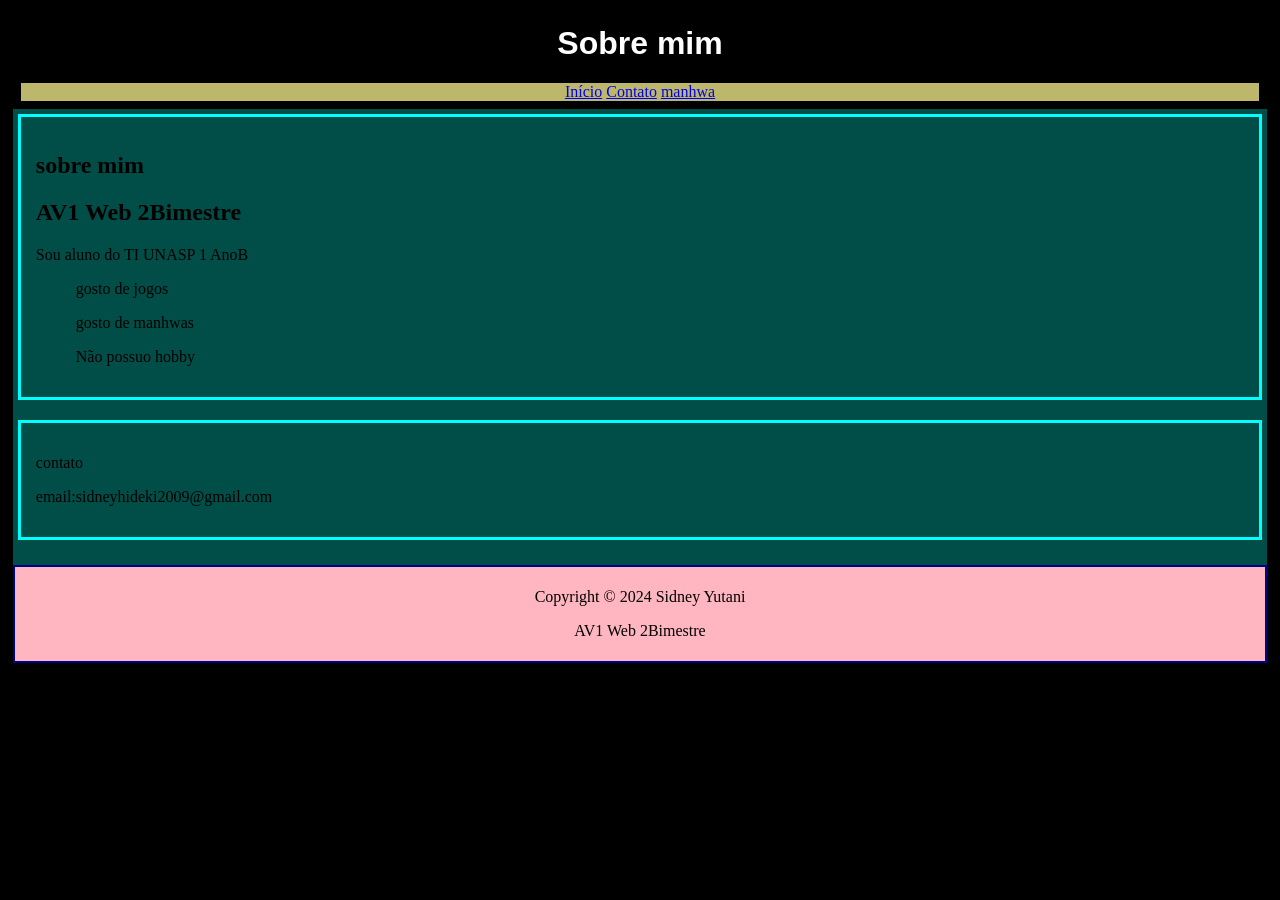
<file: index.html>
<!doctype html>
<html lang="pt-BR">
  <head>
    <meta charset="UTF-8" />
    <meta name="viewport" content="width=, initial-scale=1.0" />
    <link rel="stylesheet" href="css/style.css" />
    <title>AV1 Web</title>
  </head>
  <body>
    <h1 class="inicial">Sobre mim</h1>
    <header>
      <nav>
        <a href="index.html">Início</a>
        <a href="contato.html">Contato</a>
        <a href="manhwa.html">manhwa</a>
        
      </nav>
    </header>
    <main>
      <section class="sobre">
        <h1>sobre mim</h1>
        <h2>AV1 Web 2Bimestre</h2>
        <p>Sou aluno do TI UNASP 1 AnoB</p>
        <ol>
          <p>gosto de jogos</p>
          <p>gosto de manhwas</p>
          <p>Não possuo hobby</p>
        </ol>
      </section>
      <section class="A">
        <p>contato</p>
        <p>email:sidneyhideki2009@gmail.com</p>
      </section>
    </main>
    <footer>
      <p>Copyright © 2024 Sidney Yutani</p>
      <p class="AV1">AV1 Web 2Bimestre</p>
    </footer> 
  </body>
</html>
</file>
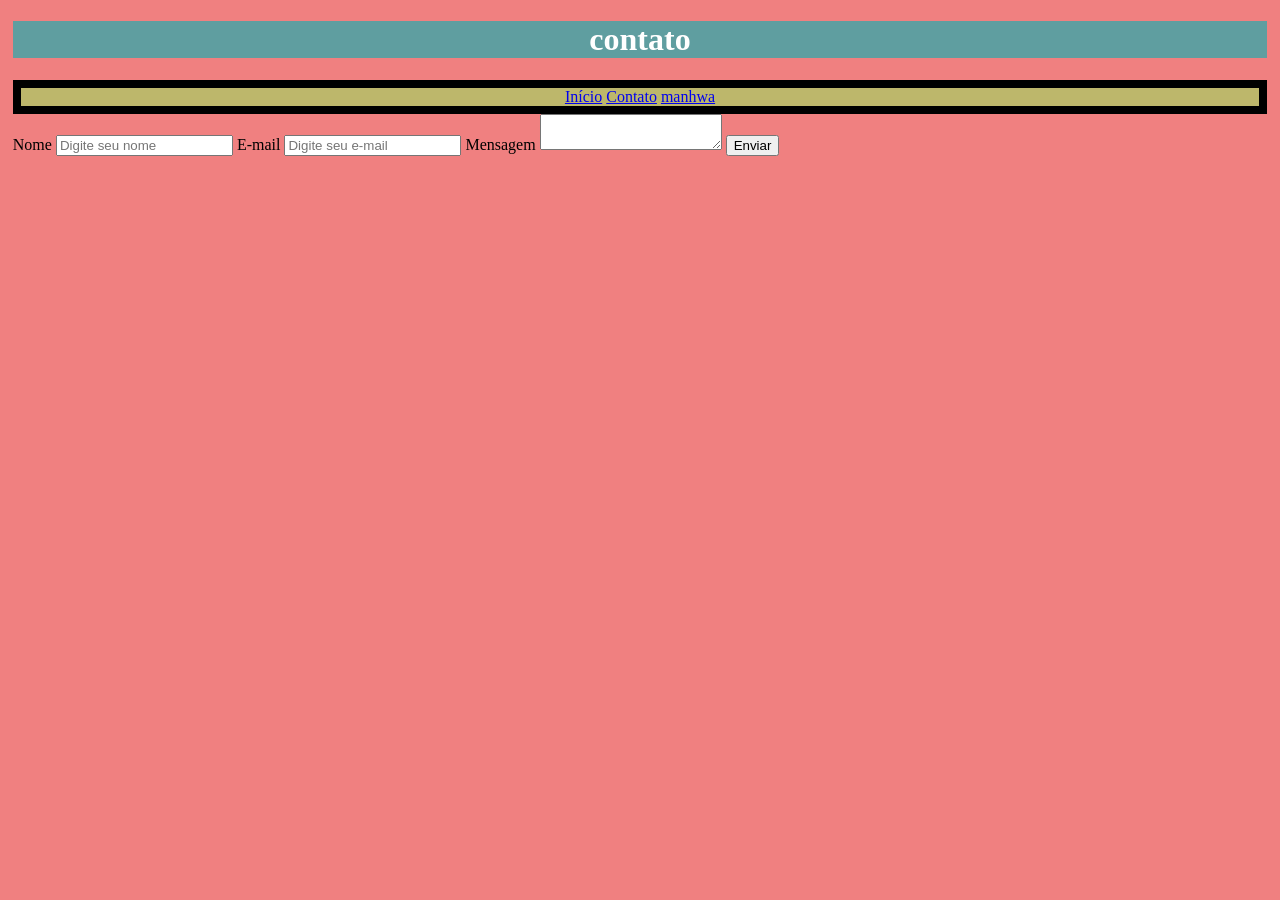
<file: contato.html>
<!doctype html>
<html lang="pt-BR">
  <head>
    <meta charset="UTF-8" />
    <meta name="viewport" content="width=, initial-scale=1.0" />
    <link rel="stylesheet" href="css/style.css" />
    <title>AV1 Web</title>
  </head>
  <body class="contato2">
    <h1 class="área">contato</h1>
    <header>
      <nav>
        <a href="index.html">Início</a>
        <a href="contato.html">Contato</a>
        <a href="manhwa.html">manhwa</a>
      
      </nav>
    </header>
     <form class="contato1">
        <label for="nome">Nome</label>
        <input
          type="text"
          id="nome"
          name="nome"
          placeholder="Digite seu nome"
          required
        />
        <label for="email">E-mail</label>
        <input
          type="email"
          id="email"
          name="email"
          placeholder="Digite seu e-mail"
          required
        />
        <label for="mensagem">Mensagem</label>
        <textarea id="mensagem" name="mensagem" required></textarea>

        <button type="submit">Enviar</button>
      </form>
    </main>
    </body>
</html>
</file>
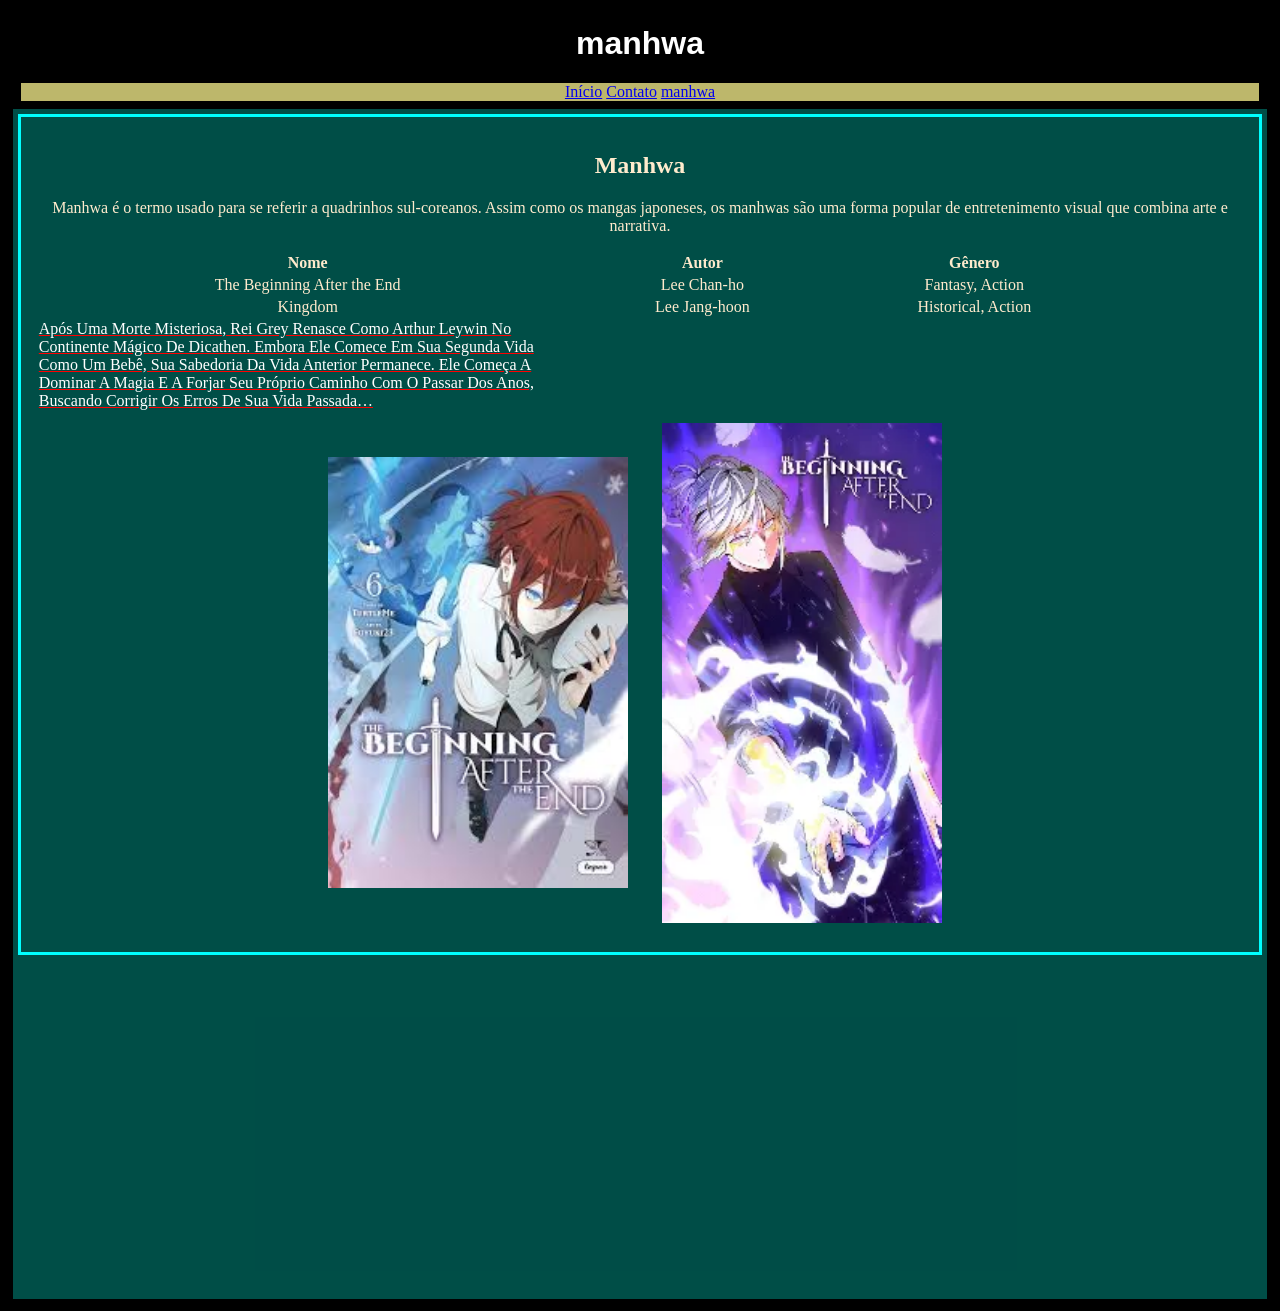
<file: manhwa.html>
<!doctype html>
<html lang="pt-BR">
  <head>
    <meta charset="UTF-8" />
    <meta name="viewport" content="width=device-width, initial-scale=1.0" />
    <title>Document</title>
    <link rel="stylesheet" href="css/style.css" />
  </head>
  <body>
    <h1 class="inicial">manhwa</h1>
    <header>
      <nav>
        <a href="index.html">Início</a>
        <a href="contato.html">Contato</a>
        <a href="manhwa.html">manhwa</a>
        
      </nav>
    </header>
    <main>
      <section class="foco">
          <h1>Manhwa</h1>
          <p>Manhwa é o termo usado para se referir a quadrinhos sul-coreanos. Assim como os mangas japoneses, os manhwas são uma forma popular de entretenimento visual que combina arte e narrativa.</p>
          <table class="tabela">
        <tr>
          <th>Nome</th>
          <th>Autor</th>
          <th>Gênero</th>
        </tr>
        <tr>
          <td>The Beginning After the End</td>
          <td>Lee Chan-ho</td>
          <td>Fantasy, Action</td>
        </tr>
        <tr>
          <td>Kingdom</td>
          <td>Lee Jang-hoon</td>
          <td>Historical, Action</td>
        </tr>
        <tr>
          <td class="descricao"> Após uma morte misteriosa, Rei Grey renasce como Arthur Leywin no continente mágico de Dicathen. Embora ele comece em sua segunda vida como um bebê, sua sabedoria da vida anterior permanece. Ele começa a dominar a magia e a forjar seu próprio caminho com o passar dos anos, buscando corrigir os erros de sua vida passada… </td>
          
        </tr>
      </table>
        <img src="img/manhwa.jpg" alt="the beginning after the end" />
        <img src="img/manhwa2.jpg" alt="the beginning after the end" />
      </section>
      <iframe
        width="560"
        height="315"
        src="https://www.youtube.com/embed/uFxoj8ZTSxo?si=Ukq5GUjIpv6-XTAT"
        title="YouTube video player"
        frameborder="0"
        allow="accelerometer; autoplay; clipboard-write; encrypted-media; gyroscope; picture-in-picture; web-share"
        referrerpolicy="strict-origin-when-cross-origin"
        allowfullscreen
      ></iframe>
    </main>
  </body>
</html>
</file>
<file: css/style.css>
body {
  font-family:
    "Gill Sans",
    "Gill Sans MT",
    Calibri,
    "Trebuchet MS",
    sans-serif "Times New Roman",
    Times,
    serif;
  margin: 1%;
  background-color: black;
}
.inicial {
  font-family:
    "Segoe UI", Tahoma, Geneva, Verdana, sans-serif, "Gill Sans MT", Calibri,
    "Trebuchet MS", sans-serif;
  color: white;
  background-color: black;
  text-align: center;
  margin: 0%;
  padding: 1%;
}

header {
  background-color: black;
  color: coral;
  padding: 3px;
  text-align: left;
}
nav {
  list-style-type: none;
  padding: 5px solid black;
  overflow: auto;
  background-color: darkkhaki;
  text-align: center;
  margin:5px;
}
nav li {
  color: purple;
  text-decoration: none;
  margin: 10px;
}
.Link {
  color: purple;
  text-decoration: none;
  margin: 5px;
}
main {
  background-color: rgba(0, 235, 215, 0.329);
  padding: 5px;
}
section {
  margin-bottom: 20px;
  padding: 15px;
  color: blanchedalmond;
  border: 3px solid aqua;
}

.sobre {
  color: black;
}

footer {
  background-color: lightpink;
  color: black;
  text-align: center;
  padding: 5px;
  border: 2px solid darkblue;
}
.AV1 {
  color: black;
}

.A {
  color: black;
}
.foco{
  text-align: center;
}
.foco img {
  width: 300px;
  height: 500px;
  margin: 10px; 
  object-fit: contain;
  display: inline-block;
}
.área{
  background-color: cadetblue;
  text-align: center;
}
.contato2{
  background-color: lightcoral;
  color: white;
}
.contato1{
  color: black;
}
.sobre1{
  background-color: lightcoral;
}
.tabela {
  text-align: center;
  width: 90%;
}
.descricao {
  text-decoration-line: underline;
  text-decoration-color: red; 
  text-transform: capitalize;
 text-align: left;
  color: white;
 width: 50%;
}
</file>
